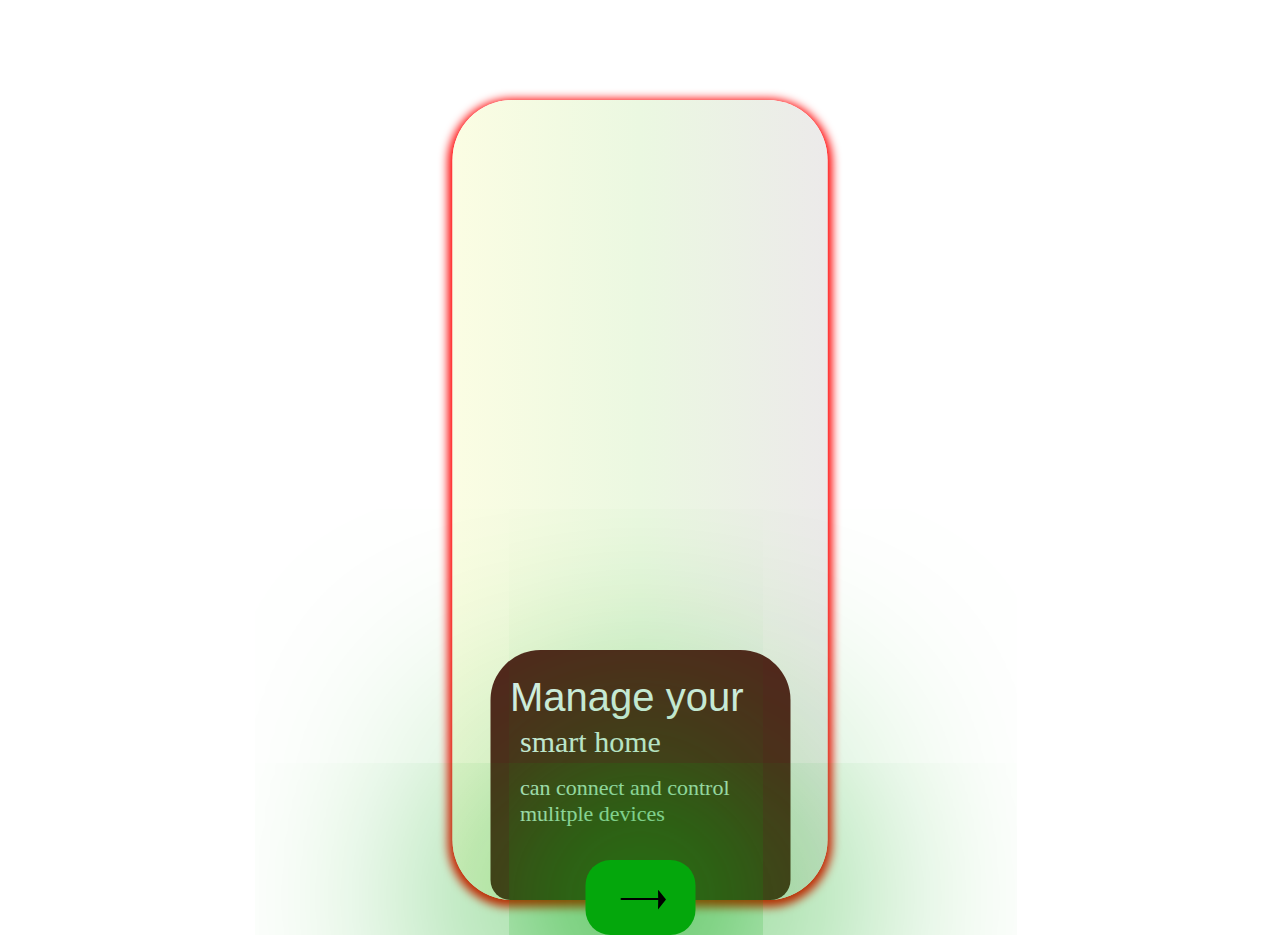
<file: Landing Page/index.html>
<!DOCTYPE html>
<html lang="en">
<head>
    <meta charset="UTF-8">
    <meta http-equiv="X-UA-Compatible" content="IE=edge">
    <meta name="viewport" content="width=device-width, initial-scale=1.0">
    <title>Document</title>
    <link rel="stylesheet" href="style.css">
</head>
<body>
    <div class="home">
        <div class="dots">
            <div></div>
            <div></div>
            <div></div>
        </div>
        <div class="content-card">
            <h1>Manage your </h1>
            <h2>smart home</h2>
            <h3>can connect and control mulitple devices</h3>
        </div>
        <button class="arrow">
            <div></div>
            <div></div>
        </button>
    </div>
    <div class="next"></div>
</body>
</html>
</file>
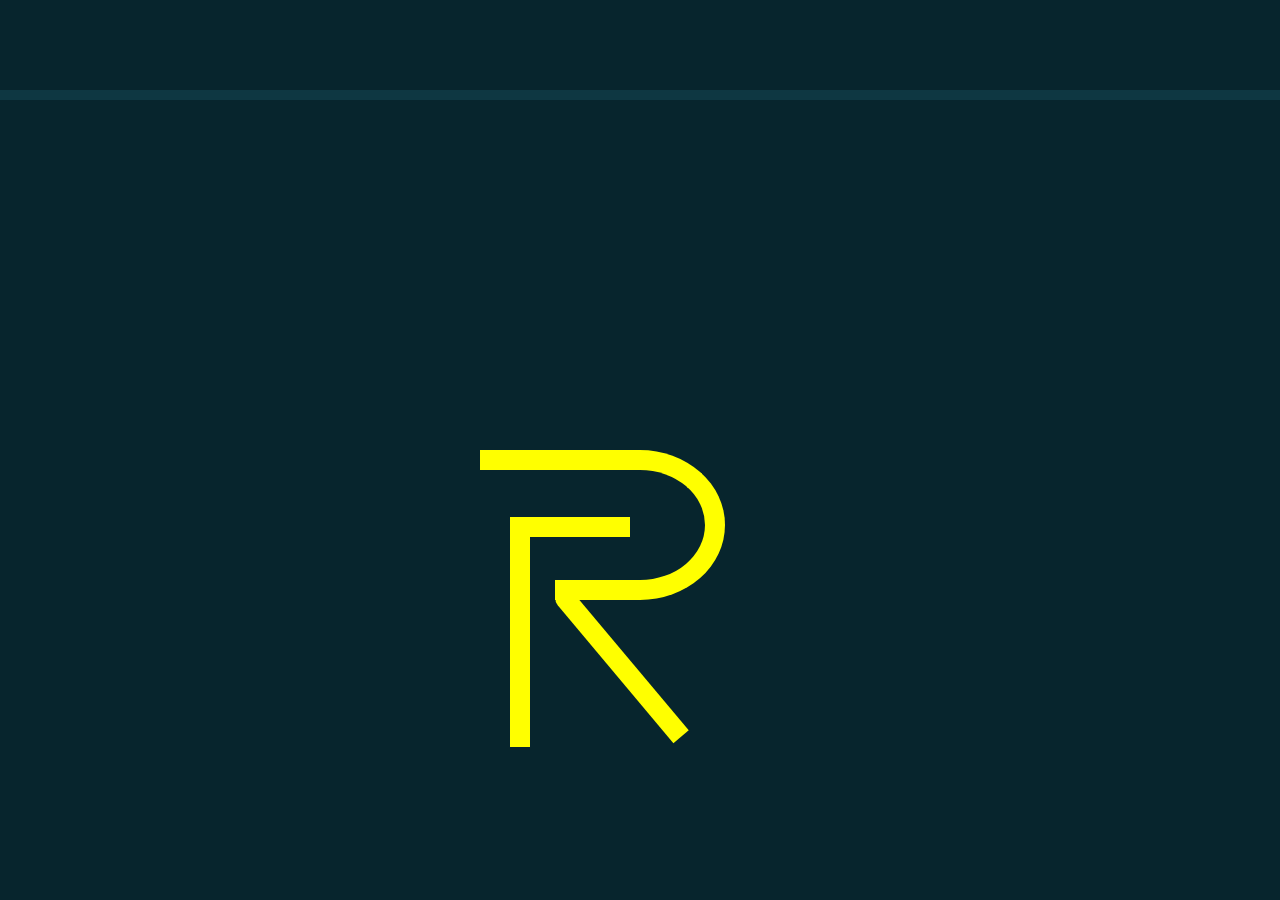
<file: Neon effect/index.html>
<!DOCTYPE html>
<html lang="en">
<head>
    <meta charset="UTF-8">
    <meta http-equiv="X-UA-Compatible" content="IE=edge">
    <meta name="viewport" content="width=device-width, initial-scale=1.0">
    <title>Document</title>
    <style>
        body{
            display: flex;
            justify-content: center;
            align-items: center;
            min-height: 100vh;
            background: #07252d;
            margin: 0;
        }
        .neon{
            transform: skewy(20deg);
        }
        h1{
            position: relative;
            font-size: 6em;
            letter-spacing: 15px;
            color: #0e3742;
            text-transform: uppercase;
            width: 100%;
            text-align: center;
            -webkit-box-reflect: below 5px linear-gradient(transparent,#0008);
            line-height: 0.70em;
            outline: none;
            animation: animate 5s linear infinite;
        }
        div {
            position: absolute;
            top:10%;
            left:50%;
            transform: translateX(-50%);
            height: 10px;
            width:300px;
            background-color: #0e3742;
            margin: 0;
        }
        div:nth-of-type(1){
            position: absolute;
            top:10%;
            left:10%;
            transform: translateX(-50%);
            height: 10px;
            width:300px;
            background-color: #0e3742;
        }
        div:nth-of-type(2){
            position: absolute;
            top:10%;
            left:30%;
            transform: translateX(-50%);
            height: 10px;
            width:300px;
            background-color: #0e3742;
        }
        div:nth-of-type(3){
            position: absolute;
            top:10%;
            left:50%;
            transform: translateX(-53%);
            height: 10px;
            width:300px;
            background-color: #0e3742;
        }
        div:nth-of-type(4){
            position: absolute;
            top:10%;
            left:70%;
            transform: translateX(-57%);
            height: 10px;
            width:300px;
            background-color: #0e3742;
        }
        div:nth-of-type(5){
            position: absolute;
            top:10%;
            left:85%;
            transform: translateX(-30%);
            height: 10px;
            width:300px;
            background-color: #0e3742;
        }
        div:nth-of-type(6){
            position: absolute;
            top:50%;
            left:50%;
            transform: translateX(-50%);
            height: 110px;
            width:150px;
            border:20px solid yellow;
            border-left:none;
            border-top-right-radius: 50%;
            border-bottom-right-radius: 50%;
            background-color: transparent;
        }
        div:nth-of-type(1):before,
        div:nth-of-type(2):before,
        div:nth-of-type(3):before,
        div:nth-of-type(4):before,
        div:nth-of-type(5):before{
            content: '';
            position: absolute;
            top:0%;
            left:0%;
            transform: translateX(0%);
            height: 10px;
            width:0px;
            background-color: #fff;
            border-radius: 10px 10px 10px 10px;
            -webkit-box-reflect: below 5px linear-gradient(transparent,#0008);
            animation: data 10s linear infinite;
        }
        div:nth-of-type(6):before{
            content: '';
            position: absolute;
            top:90%;
            left:43.6%;
            border-top-left-radius: 10px;
            transform: translateX(-50%)rotate(-40deg);
            height: 190px;
            width:20px;
            background-color: yellow;
        }
        div:nth-of-type(6):after{
            content: '';
            position: absolute;
            top:43%;
            left:-30%;
            height: 210px;
            width:100px;
            border:20px solid yellow;
            border-right:none;
            border-bottom:none;
            background-color:transparent;
        }
        div:nth-of-type(7){
            position: absolute;
            top:50%;
            left:50%;
            transform: translateX(-200%);
            height: 20px;
            width:80px;
            background-color: yellow;
        }
        @keyframes data {
            0%,18%,20%,50.1%,60%,65.1%,80%,90.1%,92%{
                background-color:#0e3742;
            }
            18.1%,20.1%,30%,50%,60.1%,65%,80.1%,90%,92.1%,100%{
                width:300px;
                background-color: #fff;
            }
        }
        @media screen and (max-width:500px)
        {
            body{
                display: flex;
                align-items: center;
                justify-content: center;
            }
            div:nth-of-type(1)
            {
                top:10%;
                left:50%;
                transform: translateX(-50%);
            }
            div:nth-of-type(2)
            {
                top:30%;
                left:50%;
                transform: translateX(-50%);
                display: none;
            }
            div:nth-of-type(3)
            {
                top:50%;
                left:50%;
                transform: translateX(-50%);
                display: none;
            }
            div:nth-of-type(4)
            {
                top:70%;
                left:50%;
                transform: translateX(-50%);
                display: none;
            }
            div:nth-of-type(5)
            {
                top:90%;
                left:50%;
                transform: translateX(-50%);
                display: none;
            }
            div:nth-of-type(6)
            {
                top:30%;
                left:60%;
                transform: translateX(-50%);
            }
            div:nth-of-type(7)
            {
                top:30%;
                left:60%;
                transform: translateX(-200%);
            }
        }
        /* @keyframes animate  {
            0%,18%,20%,50.1%,60%,65.1%,80%,90.1%,92%{
                color:#0e3742;
                text-shadow: none;
            }
            18.1%,20.1%,30%,50%,60.1%,65%,80.1%,90%,92.1%,100%{
                color: #fff;
                text-shadow: 0 0 10px #03bcf4
                            0 0 20px #03bcf4
                            0 0 40px #03bcf4
                            0 0 80px #03bcf4
                            0 0 160px #03bcf4;
            }
        } */
    </style>
</head>
<body>
<!-- <div class="neon">
    <h1 class="h1">Text</h1>
</div> -->
<div></div>
<div></div>
<div></div>
<div></div>
<div></div>
<div></div>
<div></div>
</body>
</html>
</file>
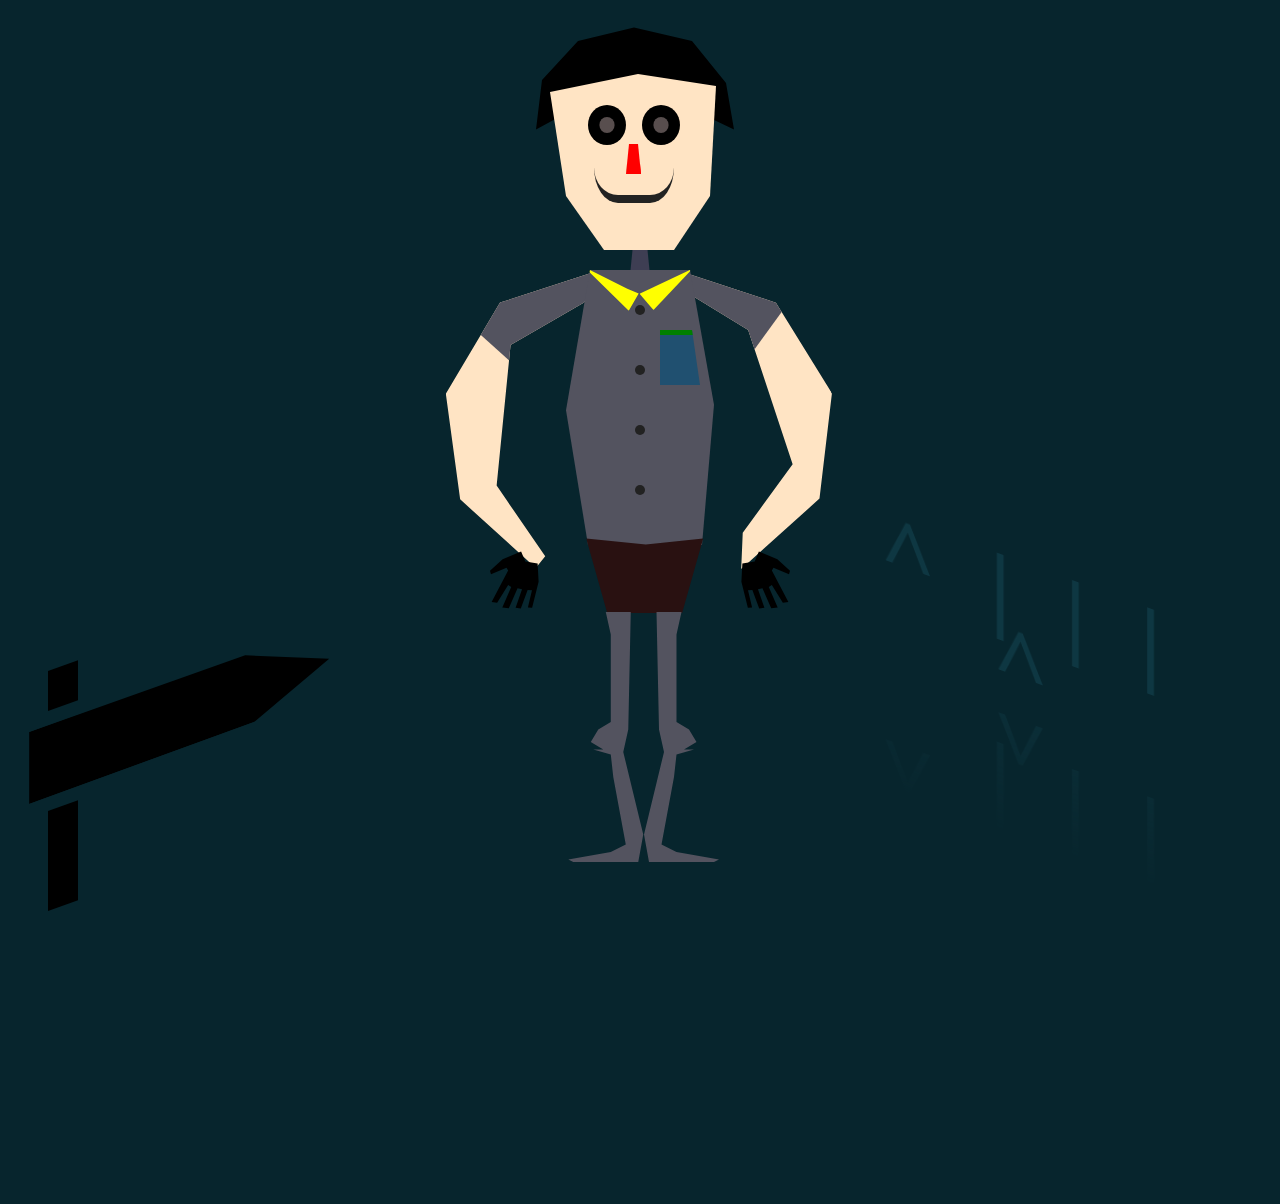
<file: Ugly-Boy/index.html>
<!DOCTYPE html>
<html lang="en">
<head>
    <meta charset="UTF-8">
    <meta http-equiv="X-UA-Compatible" content="IE=edge">
    <meta name="viewport" content="width=device-width, initial-scale=1.0">
    <meta name="Keywords" content="HTML, Python, CSS, SQL, JavaScript, How to, PHP, Java, C++, jQuery, Bootstrap, C#, Colors, W3.CSS, XML, MySQL, Icons, NodeJS, React, Graphics, Angular, R, AI, Git, Data Science, Code Game, Tutorials, Programming, Web Development, Training, Learning, Quiz, Courses, Lessons, References, Examples, Source code, Demos, Tips">
    <meta name="Description" content="Well organized and easy to understand Web building tutorials with lots of examples of how to use HTML, CSS, JavaScript, SQL, Python, PHP, Bootstrap, Java, XML and more.">
    <title>Ugly-Guy</title>
    <link rel="stylesheet" href="styles.css">
</head>
<body>
    <div class="content">
        <div class="hands-1"><div></div></div>
        <div class="hands-2"><div></div></div>
        <div class="hair"></div>
        <div class="face">
            <div class="child-1"><div></div></div>
            <div class="child-2"><div></div></div>
            <div class=".nose"></div>
            <div></div>
        </div>
        <div class="neck"></div>
        <div class="body">
            <div class="collar-1"></div>
            <div class="collar-2"></div>
            <div class="btn btn-1"></div>
            <div class="btn btn-2"></div>
            <div class="btn btn-3"></div>
            <div class="btn btn-4"></div>
            <div class="btn btn-5"></div>
            <div class="pocket"><div></div></div>
        </div>
        <div class="pants"></div>
    </div>
    <div class="legs">
        <div class="legs-1"></div>
        <div class="legs-2"></div>
    </div>
    <div class="fingers"><svg data-position="hands" class="hands" xmlns="http://www.w3.org/2000/svg" width="205" height="38.938" viewBox="0 0 205 38.938"><path d="M21.255-.002l2.88 6.9 8.412 1.335.664 12.458-4.427 17.8-2.878-.22 2.8-11.847-2.99-.084-4.676 12.6-3.544-.446 4.4-12.736-3.072-.584-5.978 13.543-4.428-.445 6.088-14.1-2.1-1.25-7.528 12.012-3.764-.445L12.4 12.9l-1.107-1.78L.665 15.57 0 13.124l8.635-7.786zm162.49 0l-2.88 6.9-8.412 1.335-.664 12.458 4.427 17.8 2.878-.22-2.8-11.847 2.99-.084 4.676 12.6 3.544-.446-4.4-12.736 3.072-.584 5.978 13.543 4.428-.445-6.088-14.1 2.1-1.25 7.528 12.012 3.764-.445L192.6 12.9l1.107-1.78 10.628 4.45.665-2.447-8.635-7.786z"/></svg></div>
    <div class="board">
        <div></div>
        <div></div>
        <div></div>
    </div>
    <div class="neon">
        <h1 class="h1">^ | | | ^</h1>
    </div>
</body>
</html>
</file>
<file: Landing Page/style.css>
* {
    margin: 0;
    padding: 0;
    max-width: inherit;
    max-height: inherit;
}
.home {
    position: relative;
    height: 800px;
    width: 375px;
    bottom:-500px;
    left: 50%;
    transform: translate(-50%, -50%);
    background: linear-gradient(to right, #fbfde3, #ebf8e1, rgb(236, 234, 234));
    border-radius: 60px;
    box-shadow: 0 3px 10px 4px red;
}
.content-card{
    position: absolute;
    top:84.4%;
    left:50%;
    transform: translate(-50%, -50%);
    height:250px;
    width:300px;
    border-radius: 50px 50px 20px 20px;
    background-color: rgb(87, 30, 30);
}
h1{
    position: absolute;
    top:10%;
    left: 20px;
    font-size: 40px;
    color:aliceblue;
    font-weight: 80;
    font-family:'Lucida Sans', 'Lucida Sans Regular', 'Lucida Grande', 'Lucida Sans Unicode', Geneva, Verdana, sans-serif
}
h2{
    position: absolute;
    top:30%;
    left: 30px;
    font-size: 30px;
    color:aliceblue;
    font-weight:100;
    font-family:Cambria, Cochin, Georgia, Times, 'Times New Roman', serif;
}
h3{
    position: absolute;
    top:50%;
    left: 30px;
    font-size: 22px;
    color:aliceblue;
    font-weight:100;
    font-family:Cambria, Cochin, Georgia, Times, 'Times New Roman', serif;
}
.arrow{
    position: absolute;
    top:95%;
    left: 50%;
    transform: translateX(-50%);
    height: 75px;
    width: 110px;
    border-radius:25px 25px;
    background-color: rgb(4, 167, 12);
    box-shadow: 0px 0px 300px 100px rgb(4, 167, 12);
    border: none;
    cursor: pointer;
}
.arrow::before{
    content: '';
    position: absolute;
    top:50%;
    left: 50%;
    transform: translateX(-50%);
    height: 2px;
    width: 40px;
    border-radius:25px 25px;
    background-color: black;
}
.arrow::after{
    content: '';
    position: absolute;
    top:50%;
    left: 50%;
    transform: translate(30%, -40%) ;
    height: 20px;
    width: 20px;
    border-radius:25px 25px;
    clip-path: polygon(61% 54%, 60% 0%, 100% 50%, 60% 100%);
    background-color: black;
    -webkit-box-reflect: below 5px linear-gradient(transparent,#0008);
    border: none;
}
</file>
<file: Ugly-Boy/styles.css>
body{
    margin:0;
    padding: 0;
    position: relative;
    width: 100%;
    height: 100%;
    background: #07252d;
}
.face {
    position: absolute;
    display: inline-block;
    clip-path: polygon(17% 73%, 36% 100%, 71% 100%, 89% 73%, 92% 18%, 53% 12%, 9% 21%);
    background-color: bisque;
    height: 200px;
    width: 200px;
    top:50px;
    left:50%;
    transform: translateX(-54%);
}
.face :nth-child(1) {
    position: relative;
    display: inline-flex;
    background-color: black;
    height: 50px;
    width: 50px;
    top: 50px;
    left: 50px;
    clip-path: ellipse(38% 40% at 50% 50%);
}
.face :nth-child(2) {
    display: inline-flex;
    position: relative;
    background-color: black;
    top: 50px;
    left: 50px;
    height: 50px;
    width: 50px;
    clip-path: ellipse(38% 40% at 50% 50%);
}
.face :nth-child(3){
    display: inline-flex;
    position: absolute;
    background-color: red;
    top: 50%;
    left: 50%;
    transform: translate(-40%, -20%);
    height: 30px;
    width: 15px;
    clip-path: polygon(20% 0%, 80% 0%, 100% 100%, 0% 100%);
    box-shadow: 3px 3px red, -1em 0 .4em olive;
}
.child-1 :nth-child(1){
    display: inline-flex;
    position: absolute;
    height: 20px;
    top: 15px;
    left: 15px;
    background-color: rgb(88, 78, 78);
    width: 20px;
}
.child-2 :nth-child(1){
    display: inline-flex;
    position: absolute;
    height: 20px;
    top: 15px;
    left: 15px;
    background-color: rgb(88, 78, 78);
    width: 20px;
}
.face :nth-child(4){
    position: absolute;
    z-index: 1;
    top: 35px;
    left: 4px;
    right: 0;
    height: 110px;
    width: 80px;
    margin: 0 auto;
    border-bottom: 8px solid #222;
    border-radius: 30%  30% 30% 30%;
}
.hair {
    position: absolute;
    display: inline-flex;
    clip-path: polygon(50% 5%, 79% 14%, 96% 42%, 100% 73%, 78% 59%, 50% 56%, 19% 60%, 1% 73%, 4% 40%, 22% 14%);
    background-color: black;
    height: 150px;
    width: 200px;
    top:20px;
    left: 50%;
    transform: translateX(-53%);
}
.body {
    position:absolute;
    top: 270px;
    left: 50%;
    transform: translateX(-50%);
    height: 275px;
    width: 200px;
    background-color: #53535f;
    clip-path: polygon(25% 0%, 75% 0%, 87% 49%, 81% 100%, 24% 100%, 13% 51%);
}
.neck {
    position:absolute;
    top: 250px;
    left: 50%;
    transform: translateX(-50%);
    background-color: #3e3e53;
    height: 50px;
    width: 25px;
    clip-path: polygon(20% 0%, 80% 0%, 100% 100%, 0% 100%);
}
.collar-1{
    position: absolute;
    height: 50px;
    width: 50px;
    background-color: yellow;
    top:-7px;
    left: 49%;
    transform: translate(-100%) rotate(-9deg);
    clip-path: polygon(78% 56%, 99% 69%, 74% 100%, 0 0);
}
.collar-2{
    position: absolute;
    height: 50px;
    width: 50px;
    background-color: yellow;
    top:-4px;
    left: 75%;
    transform: translate(-100%) rotate(6deg);
    clip-path: polygon(100% 0, 0 61%, 31% 90%);
}
.btn-1{
    position: absolute;
    display: flex;
    flex-direction: column;
    height: 10px;
    width: 10px;
    top: 35px;
    left: 50%;
    transform: translateX(-50%);
    background-color: #222;
    border-radius: 100%;
}
.btn-2{
    position: absolute;
    display: flex;
    flex-direction: column;
    height: 10px;
    width: 10px;
    top: 95px;
    left: 50%;
    transform: translateX(-50%);
    background-color: #222;
    border-radius: 100%;
}
.btn-3{
    position: absolute;
    display: flex;
    flex-direction: column;
    height: 10px;
    width: 10px;
    top:155px;
    left: 50%;
    transform: translateX(-50%);
    background-color: #222;
    border-radius: 100%;
}
.btn-4{
    position: absolute;
    display: flex;
    flex-direction: column;
    height: 10px;
    width: 10px;
    top: 215px;
    left: 50%;
    transform: translateX(-50%);
    background-color: #222;
    border-radius: 100%;
}
.hands-1{
    position:absolute;
    display: inline-flex;
    height: 300px;
    width: 300px;
    top:270px;
    left:50%;
    transform: translateX(-65%) rotateZ(2deg);
    background-color: bisque;       
    clip-path: polygon(50% 0%, 45% 11%, 21% 26%, 18% 73%, 35% 96%, 32% 100%, 6% 78%, 0% 43%, 17% 12%);
}
.hands-1 :nth-child(1){
    display: inline-flex;
    position:absolute;
    top:-80px;
    left:30px;
    transform: rotateZ(-50deg);
    height: 200px;
    width:200px;
    background-color: #53535f;
}
.hands-2{
    position:absolute;
    display: inline-flex;
    height: 300px;
    width: 300px;
    top:280px;
    left:50%;
    transform: translateX(-35%)rotateZ(158deg);
    background-color: bisque; 
    clip-path: polygon(50% 0%, 45% 11%, 21% 26%, 18% 73%, 35% 96%, 32% 100%, 6% 78%, 0% 43%, 17% 12%);
}
.hands-2 :nth-child(1){
    display: inline-flex;
    position:absolute;
    top: 170px;
    left:30px;
    transform: rotateZ(-32deg);
    height: 200px;
    width:200px;
    background-color: #53535f;
}
.pants{
    position:absolute;
    display: inline-flex;
    height: 120px;
    width: 117px;
    top:493px;
    left:50%;
    transform: translateX(-46%);
    background-color: rgb(41, 17, 17);
    clip-path: polygon(51% 43%, 100% 38%, 82% 100%, 18% 100%, 0% 38%);
}
.legs{
    position: relative;
    display: block;
    top:612px;
    left: 50.1%;
    transform:translateX(-50%);
    height: 400px;
    width: 100px;
    filter:blur(0px);
}
.legs-1{
    display: inline-flex;
    position:absolute;
    top: 0px;
    left:17%;
    transform: translateX(-50%);
    height: 250px;
    width:250px;
    background-color: #53535f;
    clip-path: polygon(59% 0, 58% 47%, 56% 56%, 64% 89%, 62% 100%, 36% 100%, 34% 99%, 51% 96%, 57% 93%, 52% 66%, 51% 57%, 44% 55%, 48% 55%, 43% 52%, 46% 47%, 51% 44%, 51% 9%, 49% 0);
}
.legs-2{
    display: inline-flex;
    position:absolute;
    top: 0px;
    left:88%;
    transform: translateX(-50%) rotateY(180deg); 
    height: 250px;
    width:250px;
    background-color: #53535f;
    clip-path: polygon(59% 0, 58% 47%, 56% 56%, 64% 89%, 62% 100%, 36% 100%, 34% 99%, 51% 96%, 57% 93%, 52% 66%, 51% 57%, 44% 55%, 48% 55%, 43% 52%, 46% 47%, 51% 44%, 51% 9%, 49% 0);
}
.fingers{
    position: relative;
    display: block;
    top:0px;
    left: 50%;
    transform:translateX(-50%);
    height: 400px;
    width: 400px;
}
.hands{
    position: absolute;
    top:30px;
    left: 50%;
    transform: translateX(-50%);
    height: 300px;
    width: 300px;
}
.pocket{
    position: absolute;
    height: 55px;
    width: 40px;
    background-color: rgb(32, 80, 112);
    top:60px;
    left:60%;
    clip-path: polygon(0 0, 80% 0%, 100% 100%, 0% 100%);
}
.pocket :nth-child(1){
    position: absolute;
    height: 5px;
    width: 80px;
    background-color: green;
    top:0px;
    left:50%;
    transform: translateX(-50%);
}
.board{
    display: inline-block;
    position: relative;
    top:-235px;
    left:10px;
    height: 400px;
    width:30%;
    transform: skewy(-20deg);
}
.board :nth-child(1){
    position: absolute;
    height: 40px;
    width: 30px;
    top:50px;
    left:10%;
    background-color: black;
}
.board :nth-child(2){
    position: absolute;
    height: 200px;
    width: 300px;
    top:60px;
    left:5%;
    background-color: black;
    clip-path: polygon(72% 23%, 100% 40%, 75% 58%, 0 58%, 0 22%);
}
.board :nth-child(3){
    position: absolute;
    height: 100px;
    width: 30px;
    top:190px;
    left:10%;
    background-color: black;
}
.neon{
    display: inline-block;
    position: relative;
    top:-300px;
    left:50%;
    height: 400px;
    width:30%;
    transform: translateX(-50%) skewy(20deg);
}
.h1{
    position: absolute;
    font-size: 6em;
    letter-spacing: 15px;
    color: #0e3742;
    text-transform: uppercase;
    width: 100%;
    text-align: center;
    -webkit-box-reflect: below 5px linear-gradient(transparent,#0008);
    line-height: 0.70em;
    outline: none;
    animation: animate 5s linear infinite;
}
@keyframes animate  {
    0%,18%,20%,50.1%,60%,65.1%,80%,90.1%,92%{
        color:#0e3742;
        text-shadow: none;
    }
    18.1%,20.1%,30%,50%,60.1%,65%,80.1%,90%,92.1%,100%{
        color: #fff;
        text-shadow: 0 0 10px #03bcf4
                    0 0 20px #03bcf4
                    0 0 40px #03bcf4
                    0 0 80px #03bcf4
                    0 0 160px #03bcf4;
    }
}
@media screen and (max-width:947px){
    .board {top:120px;}
    .board:nth-child(2){
        width:175px;
    }
    .neon{
        top:300px;
    }
    body{
        margin: 10px 0 10px 20%;
    }
}
@media screen and (max-width:375px) {
    body{
        margin: 10px 0 10px 20%;
    }
}
</file>
